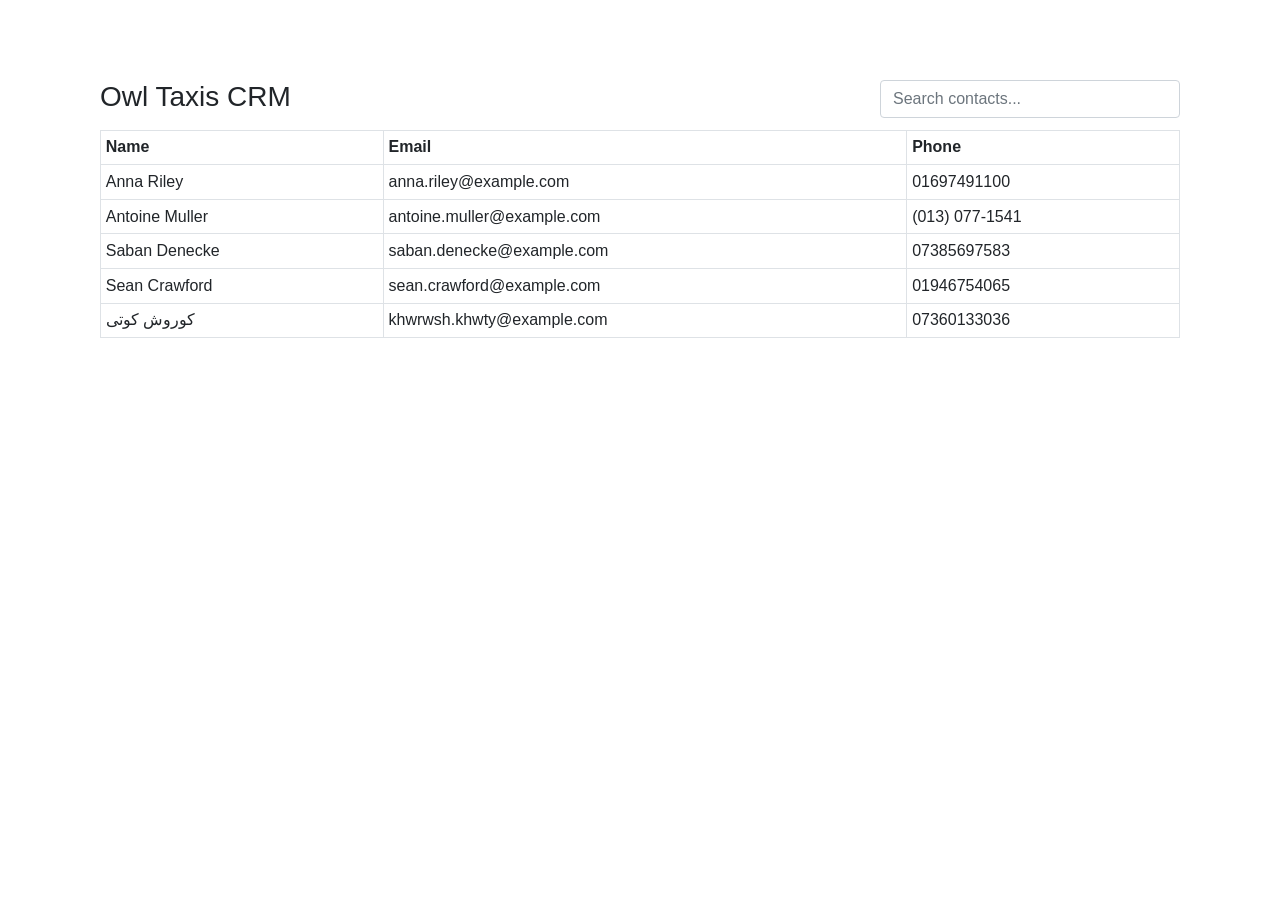
<file: index.html>
<!DOCTYPE html>
<html>
  <head>
    <meta charset="utf-8" />
    <meta name="viewport" content="width=device-width, initial-scale=1" />
    <link
      rel="stylesheet"
      href="https://maxcdn.bootstrapcdn.com/bootstrap/4.4.1/css/bootstrap.min.css"
    />
    <link rel="stylesheet" type="text/css" href="./css/stylesheet.css" />
    <script src="https://ajax.googleapis.com/ajax/libs/jquery/3.4.1/jquery.min.js"></script>
    <script src="https://cdnjs.cloudflare.com/ajax/libs/popper.js/1.16.0/umd/popper.min.js"></script>
    <script src="https://maxcdn.bootstrapcdn.com/bootstrap/4.4.1/js/bootstrap.min.js"></script>
    <title>Owl Taxis CRM</title>
  </head>
  <body>
    <div class="container">
      <div id="main-column" class="col-sm-12">
        <div>
          <h3 class="float-left mb-3">Owl Taxis CRM</h3>
          <input
            type="text"
            class="form-control float-right mt-3"
            style="width: 300px"
            id="myInput"
            placeholder="Search contacts..."
          />
        </div>

        <table class="table-sm" id="myTable">
          <thead>
            <tr>
              <th>Name</th>
              <th>Email</th>
              <th>Phone</th>
            </tr>
          </thead>
          <tbody id="contacts-table-body"></tbody>
        </table>

        <script src="./js/randomusers.js"></script>

        <script>
          $(document).ready(function () {
            console.log(
              'document ready: fetch("https://randomuser.me/api/?results=25&nat=us"'
            )

            fetch("https://randomuser.me/api/?results=25&nat=us")
              .then((response) => response.json())
              .then((result) => {
                console.log("RESULT.RESULTS")
                console.log(result.results)

                if (result.results.length > 0) {
                  contacts = result.results
                } else {
                  alert(result.response)
                  console.log("else: " + result.response)
                }
              })
              .catch((error) => {
                console.log("CATCH")
                console.log(
                  ".catch JSON.stringify(error, undefined, 2): \n" +
                    JSON.stringify(error, undefined, 2)
                )
                console.log("error", error)
              })
              .finally(() => {
                console.log("FINALLY")

                buildTable(contacts)
              })

            $("#myInput").on("keyup", function () {
              let value = $(this).val().toLowerCase()

              $("#contacts-table-body tr").filter(function () {
                $(this).toggle($(this).text().toLowerCase().indexOf(value) > -1)
              })
            })
          })

          function buildTable(contacts) {
            $("#contacts").ready(function () {
              let start = Date.now()
              contacts.sort(function (a, b) {
                var nameA = a.name.first + a.name.last || ""
                nameA = nameA.toUpperCase()
                var nameB = b.name.first + b.name.last || ""
                nameB = nameB.toUpperCase()
                if (nameA < nameB) {
                  return -1
                }
                if (nameA > nameB) {
                  return 1
                }

                return 0
              })

              let tableRows = ""

              contacts.forEach((contact) => {
                let number = removeSpaces(contact.phone)
                let email = contact.email
                let fullName = (
                  contact.name.first +
                  " " +
                  contact.name.last
                ).trim()

                tableRows +=
                  "<tr>" +
                  '<td name="fullName"><a class="text-body" href="./details.html?nat=us&seed=' +
                  formatNumber(number) +
                  '">' +
                  fullName +
                  "</a></td>" +
                  '<td name="email">' +
                  email +
                  "</td>" +
                  '<td name="phone">' +
                  formatNumber(number) +
                  "</td>" +
                  "</tr>"
              })
              $("#contacts-table-body").html(tableRows)
            })
          }
        </script>
      </div>
    </div>
    <script src="./js/script.js"></script>
  </body>
</html>
</file>
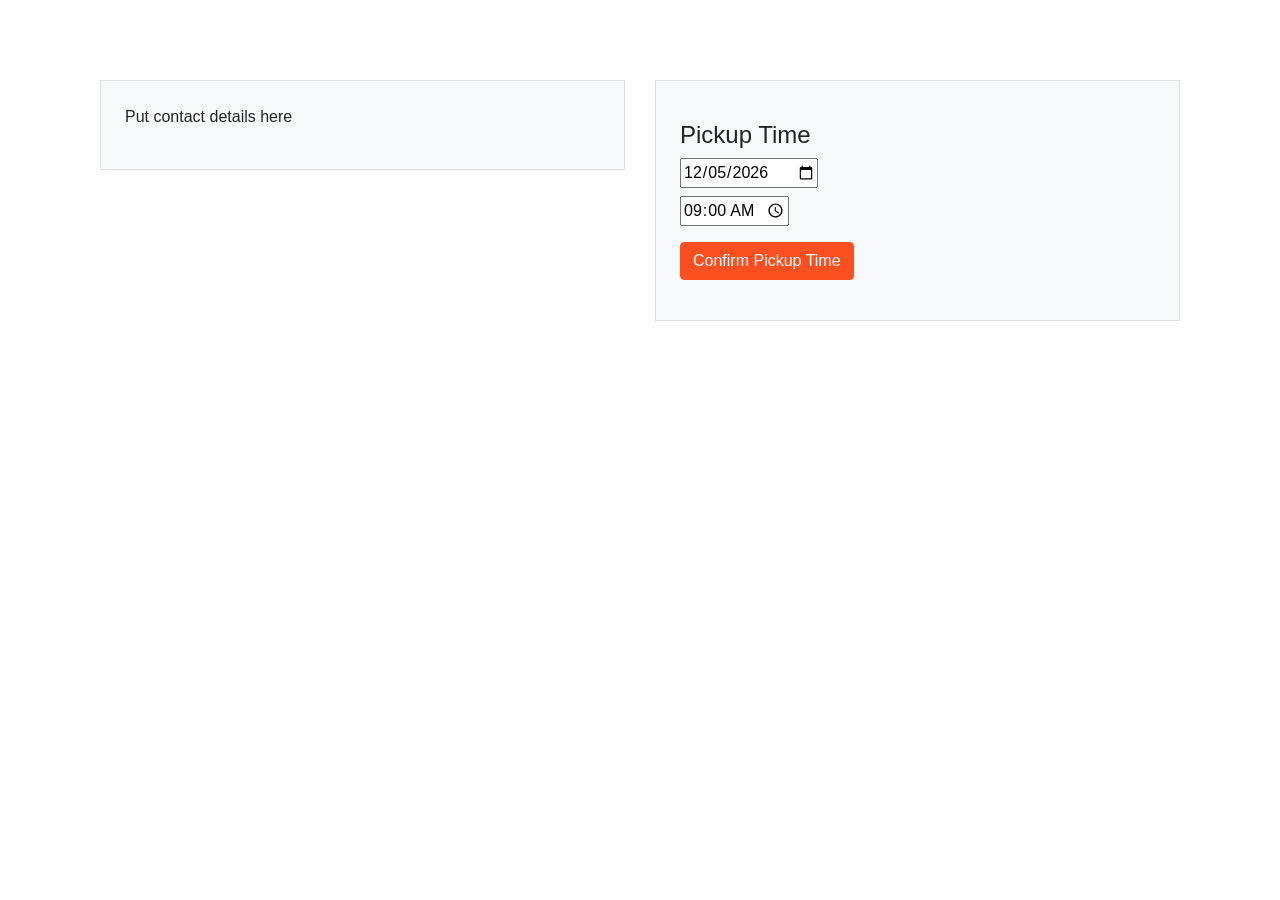
<file: details.html>
<!DOCTYPE html>
<html>
  <head>
    <meta charset="utf-8" />
    <meta name="viewport" content="width=device-width, initial-scale=1" />
    <link
      rel="stylesheet"
      href="https://maxcdn.bootstrapcdn.com/bootstrap/4.4.1/css/bootstrap.min.css"
    />
    <link rel="stylesheet" type="text/css" href="./css/stylesheet.css" />
    <script src="https://ajax.googleapis.com/ajax/libs/jquery/3.4.1/jquery.min.js"></script>
    <script src="https://cdnjs.cloudflare.com/ajax/libs/popper.js/1.16.0/umd/popper.min.js"></script>
    <script src="https://maxcdn.bootstrapcdn.com/bootstrap/4.4.1/js/bootstrap.min.js"></script>
    <title>Twilio Flex CRM Details</title>
  </head>
  <body>
    <div class="container">
      <div id="main-column" class="col-sm-12">
        <div class="row">
          <div class="col">
            <div class="pt-3">
              <div id="contact-details" class="border p-4 bg-light">
                <p>Put contact details here</p>
              </div>
            </div>
          </div>
          <div class="col">
            <div class="pt-3">
              <form id="claim-form" class="border p-4 bg-light" action="#">
                <h4>Pickup Time</h4>
                <div class="form-group">
                  <input id="date" type="date" name="date" class="mb-2" /><br />
                  <input
                    id="time"
                    type="time"
                    name="time"
                    value="09:00"
                  /><br />
                  <a
                    id="confirm-order"
                    class="submit btn btn-orange mt-3"
                    href="#"
                    >Confirm Pickup Time</a
                  >
                </div>
              </form>
            </div>
            <div
              id="success-alert"
              class="mt-3 alert alert-success alert-dismissible"
              style="display: none"
            >
              <button id="close-alert" type="button" class="close">
                &times;
              </button>
              <strong>Ride Scheduled</strong>
            </div>
            <div
              id="failed-alert"
              class="mt-3 alert alert-danger alert-dismissible"
              style="display: none"
            >
              <button id="close-alert" type="button" class="close">
                &times;
              </button>
              <strong>We're out of hot dogs!</strong>
            </div>
          </div>
        </div>

        <script>
          $(document).ready(function () {
            const params = window.location.search
            console.log("PARAMS: " + params)
            const seed = getParam("seed")
            console.log("getParams SEED: " + seed)
            let rides = ["Economy", "Deluxe", "Carpool"]
            let ride = rides[Math.floor(Math.random() * rides.length)]
            let ratings = ["3 Stars", "4 Stars", "5 Stars"]
            let rating = ratings[Math.floor(Math.random() * ratings.length)]
            let notes = `Rating: <b>${rating}</b><br>Preferred ride: <b>${ride}</b>`

            function getParam(paramName) {
              let query = window.location.search.substring(1)
              let params = query.split("&")
              for (let i = 0; i < params.length; i++) {
                let pair = params[i].split("=")
                if (decodeURIComponent(pair[0]) == paramName) {
                  return decodeURIComponent(pair[1])
                }
              }
              console.log("Query param %s not found", paramName)
            }

            let apiUrl =
              "https://randomuser.me/api/?nat=us&seed=" +
              encodeURIComponent(seed)
            if (seed == "Anonymous") {
              apiUrl = "https://randomuser.me/api/?nat=us"
            }
            console.log("APIURL: " + apiUrl)

            fetch(apiUrl)
              .then((response) => response.json())
              .then((result) => {
                console.log("RESULT.RESULTS")
                console.log(result.results)

                if (result.results.length > 0) {
                  contacts = result.results
                  console.log("contacts = RESULT.RESULTS")
                  console.log(contacts)
                } else {
                  alert(result.response)
                  console.log("else: " + result.response)
                }
              })
              .catch((error) => {
                console.log("CATCH")
                console.log(
                  ".catch JSON.stringify(error, undefined, 2): \n" +
                    JSON.stringify(error, undefined, 2)
                )
                console.log("error", error)
              })
              .finally(() => {
                console.log("FINALLY")

                buildTable(contacts)
              })

            function buildTable(contacts) {
              console.log("BUILDTABLE")
              console.log(contacts)
              let contact = contacts[0]
              console.log(contact)
              let fullName = contact.name.first + " " + contact.name.last
              $("#contact-details").ready(function () {
                let contactDetails = ""
                contactDetails +=
                  '<p><img src="' +
                  contact.picture.large +
                  '" alt="Picture"></p>' +
                  "<h3>" +
                  fullName +
                  "</h3>" +
                  "<p>Ph: " +
                  formatNumber(contact.phone) +
                  "<br>Email: " +
                  contact.email +
                  "</p>" +
                  "<p>" +
                  contact.location.street.number +
                  ". " +
                  contact.location.street.name +
                  "<br>" +
                  contact.location.city +
                  ", " +
                  contact.location.state +
                  " " +
                  contact.location.postcode +
                  "</p>" +
                  "<hr>" +
                  "<p>" +
                  notes +
                  "<p>"
                console.log("CONTACT DETAILS:")
                console.log(contactDetails)
                $("#contact-details").html(contactDetails)
              })
            }

            let rightNow = new Date()
            console.log("RIGHTNOW: " + rightNow)
            let year = rightNow.getFullYear()
            console.log("year: " + year)
            let month = rightNow.getMonth() + 1
            month = ("0" + month).slice(-2)
            console.log("month: " + month)
            let day = rightNow.getDate()
            day = ("0" + day).slice(-2)
            console.log("day: " + day)
            let myDate = year + "-" + month + "-" + day
            console.log("myDate: " + myDate)
            $("#date").attr("value", myDate)

            $("#confirm-order").click(function (event) {
              event.preventDefault()
              $("#confirm-order").attr("disabled", true)
              $(".alert").hide()
              console.log("#confirm-order clicked")

              if ($("#hotdog").is(":checked")) {
                $("#failed-alert").fadeIn("slow")
              } else {
                $("#success-alert").fadeIn("slow")
              }
              $("#confirm-order").attr("disabled", false)
            })

            $("#hotdog").click(function (event) {
              $(".alert").hide()
              console.log("#hotdog clicked")
              $("#failed-alert").fadeIn("slow")
            })

            console.log("DOCUMENT READY")
          })
        </script>
      </div>
    </div>
    <script src="./js/script.js"></script>
  </body>
</html>
</file>
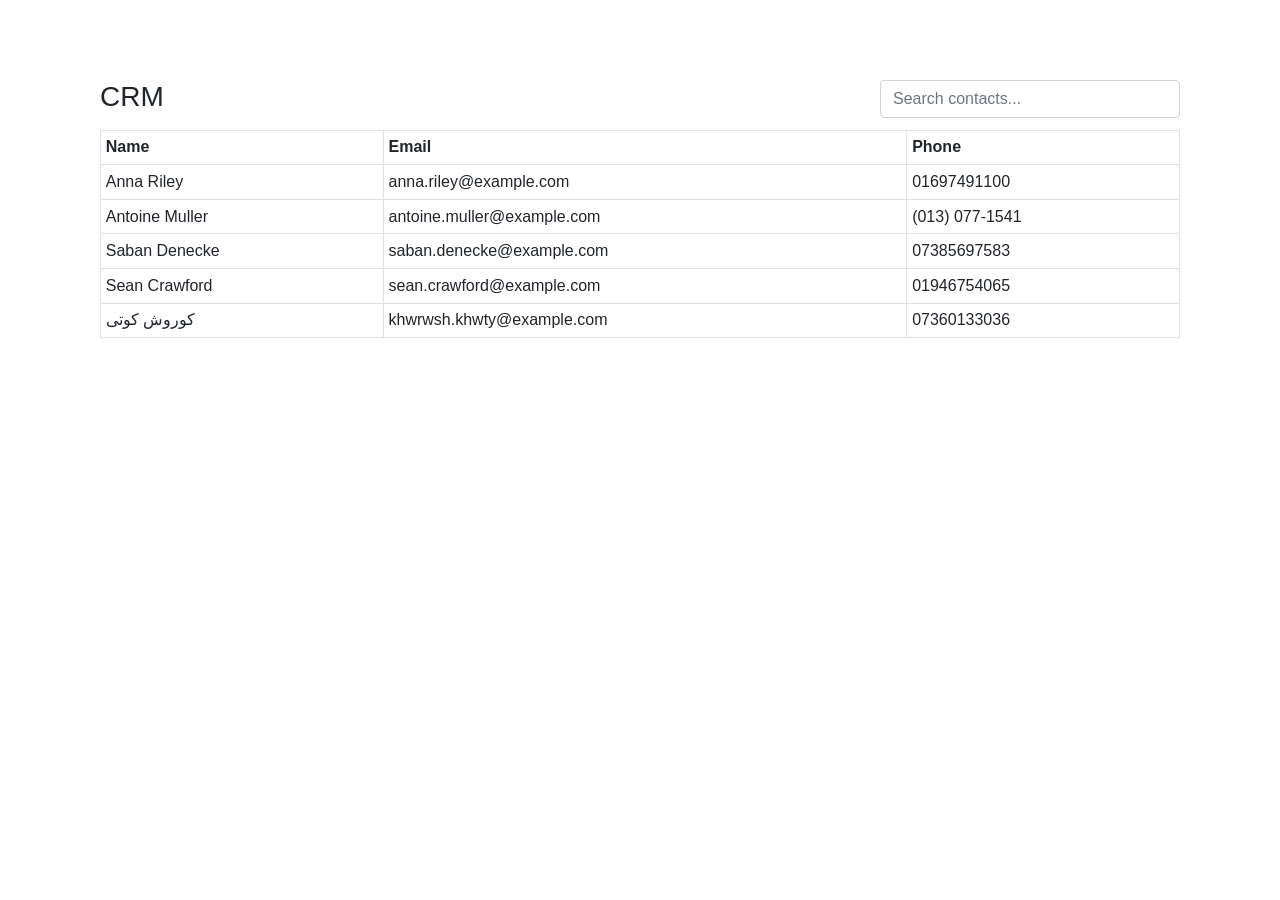
<file: flex.html>
<!DOCTYPE html>
<html>
  <head>
    <!-- <script
      src="/livereload.js?mindelay=10&amp;v=2&amp;port=53783&amp;path=livereload"
      data-no-instant
      defer
    ></script> -->
    <meta charset="utf-8" />
    <meta name="viewport" content="width=device-width, initial-scale=1" />

    <link
      rel="stylesheet"
      href="https://maxcdn.bootstrapcdn.com/bootstrap/4.4.1/css/bootstrap.min.css"
    />
    <!-- <link rel="stylesheet" type="text/css" href="/css/prism.css"> -->
    <link rel="stylesheet" type="text/css" href="./css/stylesheet.css" />

    <!-- <link rel="icon" href="https://www.zipwhip.com/wp-content/uploads/2018/10/cropped-zw-mark-color-1-270x270-150x150.png" sizes="32x32">
  <link rel="icon" href="https://www.zipwhip.com/wp-content/uploads/2018/10/cropped-zw-mark-color-1-270x270.png" sizes="192x192">
  <link rel="apple-touch-icon" href="https://www.zipwhip.com/wp-content/uploads/2018/10/cropped-zw-mark-color-1-270x270.png">
  <meta name="msapplication-TileImage" content="https://www.zipwhip.com/wp-content/uploads/2018/10/cropped-zw-mark-color-1-270x270.png"> -->

    <!-- <script async src="https://www.googletagmanager.com/gtag/js?id=UA-24958618-42"></script>
  <script>
      window.dataLayer = window.dataLayer || [];

      function gtag() {
          dataLayer.push(arguments);
      }
      gtag('js', new Date());
      gtag('config', 'UA-24958618-42');
  </script> -->

    <script src="https://ajax.googleapis.com/ajax/libs/jquery/3.4.1/jquery.min.js"></script>
    <script src="https://cdnjs.cloudflare.com/ajax/libs/popper.js/1.16.0/umd/popper.min.js"></script>
    <script src="https://maxcdn.bootstrapcdn.com/bootstrap/4.4.1/js/bootstrap.min.js"></script>
    <!-- <script src="/js/prism.js"></script> -->

    <title>Zipwhip Developer Portal | Flex CRM</title>
  </head>
  <body>
    <div class="container">
      <div id="main-column" class="col-sm-12">
        <!-- <div id="loginPrompt">
  <p>
    You must
    <a
      class="btn btn-orange btn-sm"
      data-toggle="modal"
      data-target="#loginModal"
      href="#"
      >Login</a
    >
    and fetch a session key to try this function.
  </p>
</div>


<div class="modal fade" id="loginModal">
  <div class="modal-dialog">
    <div class="modal-content">
      
      <div class="modal-header">
        <h4 class="modal-title">Login to Zipwhip</h4>
        <button type="button" class="close" data-dismiss="modal">
          &times;
        </button>
      </div>
      
      <div class="modal-body">
        <form
          class="border p-4 bg-light"
          action="https://api.zipwhip.com/user/login"
          method="POST"
        >
          <div class="form-group">
            <label for="username">Username:</label>
            <input
              type="text"
              class="form-control"
              id="username"
              placeholder="username@2065551234"
              autocomplete="username"
              value=""
            />
          </div>
          <div class="form-group">
            <label for="password">Password:</label>
            <input
              type="password"
              class="form-control"
              id="password"
              autocomplete="current-password"
              value=""
            />
          </div>
          <input
            type="submit"
            class="btn btn-orange"
            data-dismiss="modal"
            id="login"
            value="Login"
          />
        </form>
      </div>
    </div>
  </div>
</div>

<script>
  
  
  $(document).ready(function () {
    console.log("LOGIN MODAL -> loginPrompt()");
    loginPrompt();

    
    $("#login").click(function (event) {
      console.log("#login clicked");
      event.preventDefault();
      username = $("#username").val();
      password = $("#password").val();
      console.log("username: " + username);

      
      const apiUrl = "https://api.zipwhip.com/user/login";
      
      const bodyParams = new URLSearchParams({
        username: username,
        password: password,
      });
      const requestOptions = {
        method: "POST",
        headers: {
          "Content-Type": "application/x-www-form-urlencoded",
        },
        body: bodyParams,
      };
      fetch(apiUrl, requestOptions)
        
        .then((response) => response.json())
        .then((result) => {
          console.log("SUCCESS");
          console.log("result.success: " + result.success);
          console.log("result: " + JSON.stringify(result, undefined, 2));
          if (result.success == true) {
            
            setCookie("username", username, 30);
            setCookie("session", result.response, 30);
            console.log("result.success == true: Cookies Stored");
            
            if (window.location.pathname.match(/.*crm|webhooks/)) {
              window.location.reload(true);
            }
          } else {
            
            alert("Invalid login");
            console.log("else: " + result.response);
          }
        })
        .catch((error) => {
          console.log("CATCH");
          console.log(
            ".catch JSON.stringify(error, undefined, 2): \n" +
              JSON.stringify(error, undefined, 2)
          );
          console.log("error", error);
        })
        .finally(() => {
          console.log("FINALLY");
          session = getCookie("session");
          console.log("LOGIN MODAL: updateLoginNav()");
          updateLoginNav();
          console.log("LOGIN MODAL: loginPrompt()");
          loginPrompt();
          console.log("LOGIN MODAL: updateSessionField()");
          updateSessionField();
        });
      
    });
  });

  
  function loginPrompt() {
    $("#loginPrompt").ready(function () {
      console.log("#loginPrompt.ready");
      if (session != "" && session != null) {
        console.log(
          "#loginPrompt: User is logged in. Hiding #loginPrompt element."
        );
        $("#loginPrompt").hide();
      } else {
        console.log(
          "#loginPrompt: User is not logged in. Showing #loginPrompt element."
        );
        $("#loginPrompt").show();
      }
    });
  }
  
</script>
 -->
        <div>
          <h3 class="float-left mb-3">CRM</h3>
          <input
            type="text"
            class="form-control float-right mt-3"
            style="width: 300px"
            id="myInput"
            placeholder="Search contacts..."
          />
        </div>

        <table class="table-sm" id="myTable">
          <thead>
            <tr>
              <th>Name</th>
              <th>Email</th>
              <th>Phone</th>
            </tr>
          </thead>
          <tbody id="contacts-table-body"></tbody>
        </table>

        <script src="./js/randomusers.js"></script>

        <script>
          $(document).ready(function () {
            console.log(
              'document ready: fetch("https://randomuser.me/api/?results=25&nat=us"'
            )

            fetch("https://randomuser.me/api/?results=25&nat=us")
              .then((response) => response.json())
              .then((result) => {
                console.log("RESULT.RESULTS")
                console.log(result.results)

                if (result.results.length > 0) {
                  contacts = result.results
                } else {
                  alert(result.response)
                  console.log("else: " + result.response)
                }
              })
              .catch((error) => {
                console.log("CATCH")
                console.log(
                  ".catch JSON.stringify(error, undefined, 2): \n" +
                    JSON.stringify(error, undefined, 2)
                )
                console.log("error", error)
              })
              .finally(() => {
                console.log("FINALLY")

                buildTable(contacts)
              })

            $("#myInput").on("keyup", function () {
              let value = $(this).val().toLowerCase()

              $("#contacts-table-body tr").filter(function () {
                $(this).toggle($(this).text().toLowerCase().indexOf(value) > -1)
              })
            })
          })

          function buildTable(contacts) {
            $("#contacts").ready(function () {
              let start = Date.now()
              contacts.sort(function (a, b) {
                var nameA = a.name.first + a.name.last || ""
                nameA = nameA.toUpperCase()
                var nameB = b.name.first + b.name.last || ""
                nameB = nameB.toUpperCase()
                if (nameA < nameB) {
                  return -1
                }
                if (nameA > nameB) {
                  return 1
                }

                return 0
              })

              let tableRows = ""

              contacts.forEach((contact) => {
                let number = removeSpaces(contact.phone)
                let email = contact.email
                let fullName = (
                  contact.name.first +
                  " " +
                  contact.name.last
                ).trim()

                tableRows +=
                  "<tr>" +
                  '<td name="fullName"><a class="text-body" href="../flex-crm-details/?nat=us&seed=' +
                  formatNumber(number) +
                  '">' +
                  fullName +
                  "</a></td>" +
                  '<td name="email">' +
                  email +
                  "</td>" +
                  '<td name="phone">' +
                  formatNumber(number) +
                  "</td>" +
                  "</tr>"
              })
              $("#contacts-table-body").html(tableRows)
            })
          }
        </script>
      </div>
    </div>
    <script src="./js/script.js"></script>
  </body>
</html>
</file>
<file: css/stylesheet.css>
/* inline code styling */

p > code,
td > code,
strong > code,
li > code {
  font-size: 1em;
  color: #212529;
  background-color: #f8f9fa;
  border: 1px solid #e3e8ee;
  border-radius: 0.2em;
  padding: 2px 4px;
}

/* Override prism code styles by removing pre tag so long URLs wrap */

.highlight {
  margin-top: 1rem;
  margin-bottom: 1.5rem;
}

.wrap-code {
  background: #2d2d2d;
}

.wrap-code > code {
  border: none;
}

/* Default iframe border style */

iframe {
  border: solid 1px #aaa;
  padding-right: 1px;
}

/* Bootstrap sidebar overrides */

.navbar-toggler {
  margin-top: 56px;
}

.nav-link {
  line-height: 1;
}

.opacity-50 {
  opacity: 0.5;
}

a:hover {
  text-decoration: none;
}

#sidenav {
  padding-left: 0.5rem;
}

#sidenav > h5 {
  margin-top: 1rem;
}

#sidenav li {
  padding-left: 0.5rem;
}

/* #sidenav > li > a {
  padding: .4rem 1rem;
} */

/* Tab and Form borders and background color */

.border-lrb {
  border-left: 1px solid #dee2e6;
  border-right: 1px solid #dee2e6;
  border-bottom: 1px solid #dee2e6;
}

.nav-tabs .nav-item.show .nav-link,
.nav-tabs .nav-link.active {
  background-color: #f8f9fa;
}

/* Zipwhip branding */

a {
  color: #fd5020;
  font-weight: 500;
}

a:hover {
  color: #e85f38;
}

/* button {
    color: #fff;
    background-color: #fd5020;
    border-color: #fd5020;
} */

.btn-orange {
  color: #fff;
  background-color: #fd5020;
  border-color: #fd5020;
}

/* global styles */

h1,
h2,
h3,
h4 {
  padding-top: 1rem;
}

table {
  width: 100%;
  margin-top: 1.5rem;
  margin-bottom: 1rem;
  color: #212529;
  border: 1px solid #dee2e6;
  border-collapse: collapse;
}

td,
th {
  border: 1px solid #dee2e6;
  padding: 0.75rem;
  vertical-align: top;
}

.hidden {
  display: none;
}

.widget-container {
  min-height: 472px !important;
}

.note {
  background-color: rgb(250, 250, 128);
}

/* Show sidebar on large screens only */

@media screen and (min-width: 576px) {
  #sidenav-column {
    position: fixed;
    background: #f8f9fa;
    top: 56px;
    left: 0;
    bottom: -16px;
    overflow-y: auto;
    width: 280px;
    z-index: 1;
  }
  #main-column {
    margin-left: auto;
    margin-top: 2em;
    padding-top: 2rem;
  }
}

/* Hide notes column in CRM table on mobile */

@media screen and (max-width: 576px) {
  th.notes,
  td.notes {
    display: none;
  }
}
</file>
